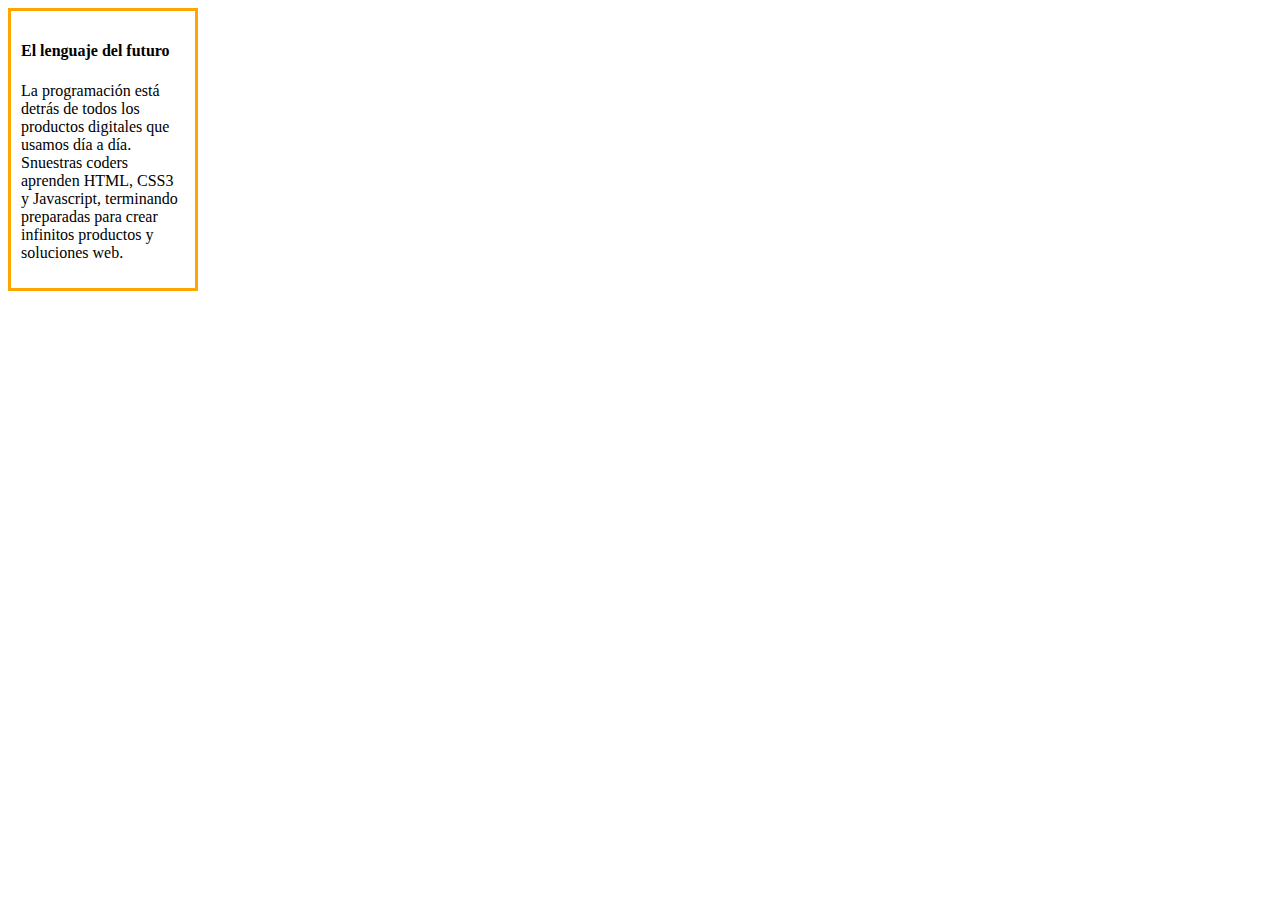
<file: parte1/index.html>
<!DOCTYPE html>
<html>
    <head>
    	<title>margin and padding 1</title>
    	<meta charset="utf-8">
    	<link rel="shortcut icon" href="favicon.ico">
        <link rel="stylesheet" type="text/css" href="css/main.css"><!-- Inserta tu codigo aqui -->
    </head>
    <body>
    	<div class="exterior">
    		<div class="interior">
    			<h4>El lenguaje del futuro</h4>
    			<p>La programación está detrás de todos los productos digitales que usamos día a día. Snuestras coders aprenden HTML, CSS3 y Javascript, terminando preparadas para crear infinitos productos y soluciones web.</p>
    		</div>
    	</div>
        <!-- Inserta tu codigo aqui -->
    </body>
</html>
</file>
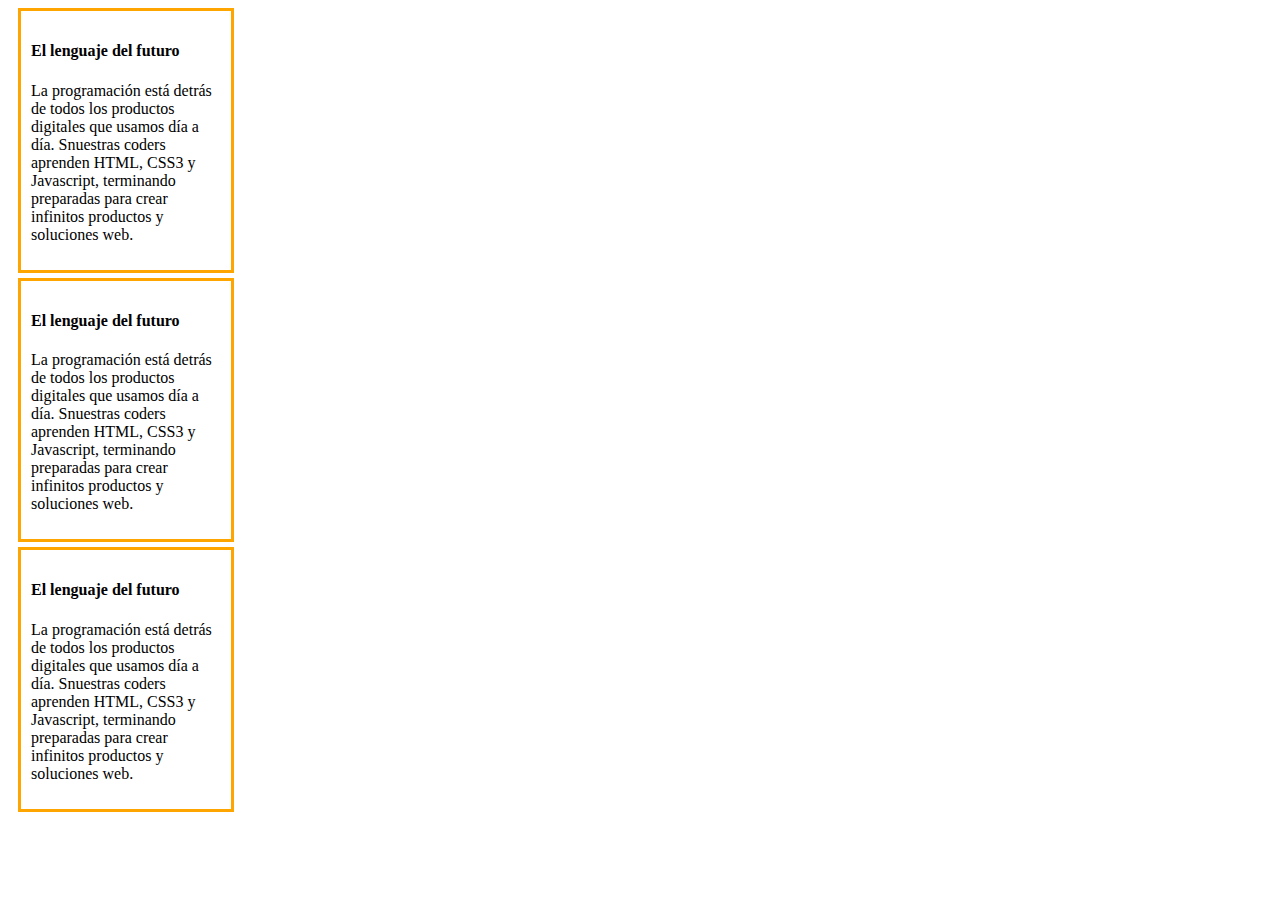
<file: parte2/index.html>
<!DOCTYPE html>
<html>
    <head>
        <title>margin and padding 1</title>
        <meta charset="utf-8">
        <link rel="shortcut icon" href="favicon.ico">
        <link rel="stylesheet" type="text/css" href="css/main.css"><!-- Inserta tu codigo aqui -->
    </head>
    <body>
        <div class="primera">
            <h4>El lenguaje del futuro</h4>
            <p>La programación está detrás de todos los productos digitales que usamos día a día. Snuestras coders aprenden HTML, CSS3 y Javascript, terminando preparadas para crear infinitos productos y soluciones web.</p>
        </div>
        <div class="segunda">
            <h4>El lenguaje del futuro</h4>
            <p>La programación está detrás de todos los productos digitales que usamos día a día. Snuestras coders aprenden HTML, CSS3 y Javascript, terminando preparadas para crear infinitos productos y soluciones web.</p>
        </div>
        <div class="tercera">
            <h4>El lenguaje del futuro</h4>
            <p>La programación está detrás de todos los productos digitales que usamos día a día. Snuestras coders aprenden HTML, CSS3 y Javascript, terminando preparadas para crear infinitos productos y soluciones web.</p>
        </div>
        <!-- Inserta tu codigo aqui -->
    </body>
</html>
</file>
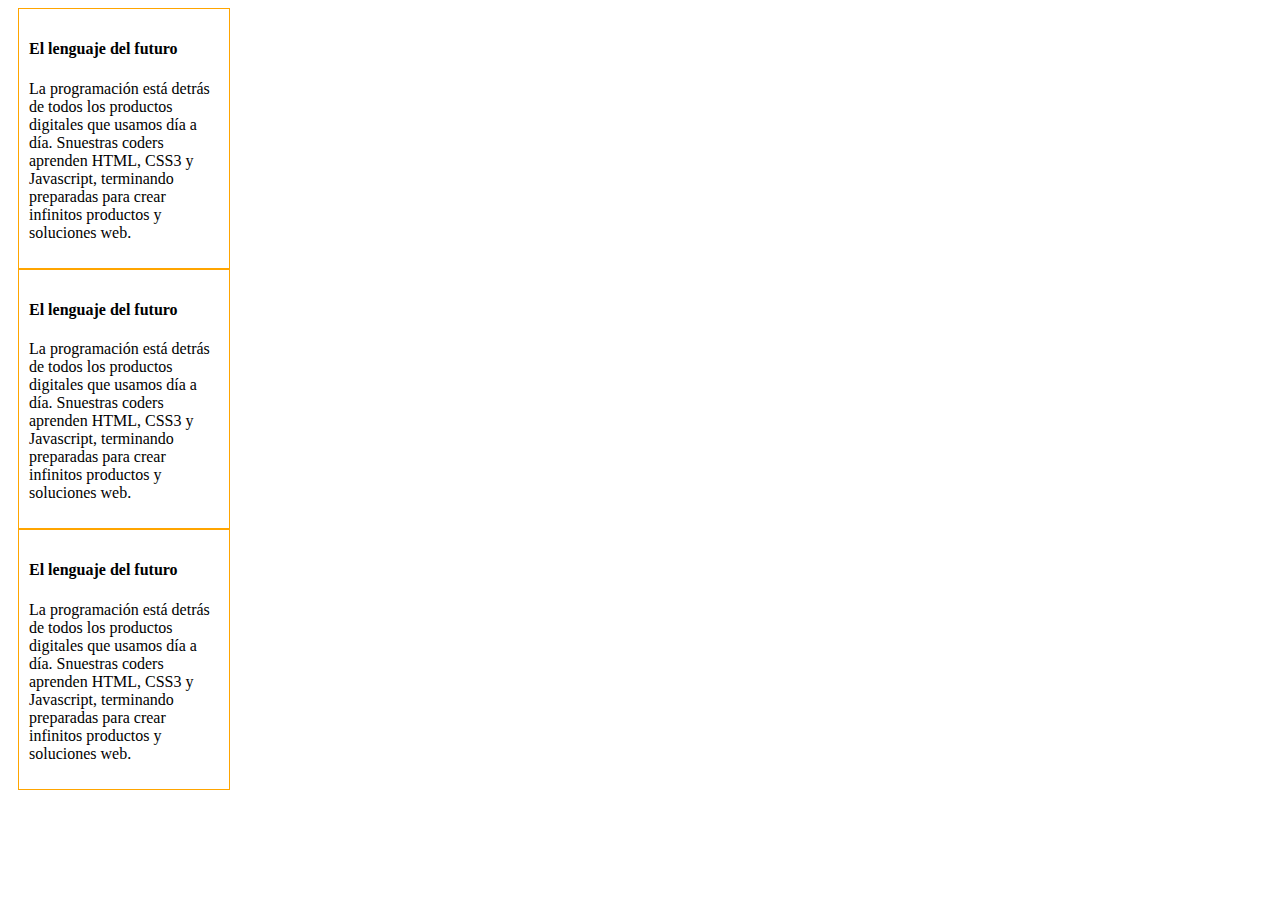
<file: parte3/index.html>
<!DOCTYPE html>
<html>
    <head>
        <title>margin and padding</title>
        <meta charset="utf-8">
        <link rel="shortcut icon" href="favicon.ico">
        <link rel="stylesheet" type="text/css" href="css/main.css"><!-- Inserta tu codigo aqui -->
    </head>
    <body>
        <div class="primera">
            <h4>El lenguaje del futuro</h4>
            <p>La programación está detrás de todos los productos digitales que usamos día a día. Snuestras coders aprenden HTML, CSS3 y Javascript, terminando preparadas para crear infinitos productos y soluciones web.</p>
        </div>
        <div class="segunda">
            <h4>El lenguaje del futuro</h4>
            <p>La programación está detrás de todos los productos digitales que usamos día a día. Snuestras coders aprenden HTML, CSS3 y Javascript, terminando preparadas para crear infinitos productos y soluciones web.</p>
        </div>
        <div class="tercera">
            <h4>El lenguaje del futuro</h4>
            <p>La programación está detrás de todos los productos digitales que usamos día a día. Snuestras coders aprenden HTML, CSS3 y Javascript, terminando preparadas para crear infinitos productos y soluciones web.</p>
        </div>
        <!-- Inserta tu codigo aqui -->
    </body>
</html>
</file>
<file: parte1/css/main.css>
.exterior {
	display:block;
	width:15%;
	height:60%;

}
.interior {
	border-color:orange;
	border-style: solid;
	padding: 10px;
}/* Agrega aqui tu CSS */
</file>
<file: parte2/css/main.css>
.primera, .segunda, .tercera {
	display:block;
	width:15%;
	height:60%;
	border-color:orange;
	border-style: solid;
	padding: 10px;
	margin-bottom: 5px;
	margin-left: 10px;
}
</file>
<file: parte3/css/main.css>
.primera, .segunda, .tercera {
	display:block;
	width:15%;
	height:60%;
	border: 1px orange solid ;
	padding: 10px;
	margin-left: 10px;	
}/* Agrega aqui tu CSS */
</file>
